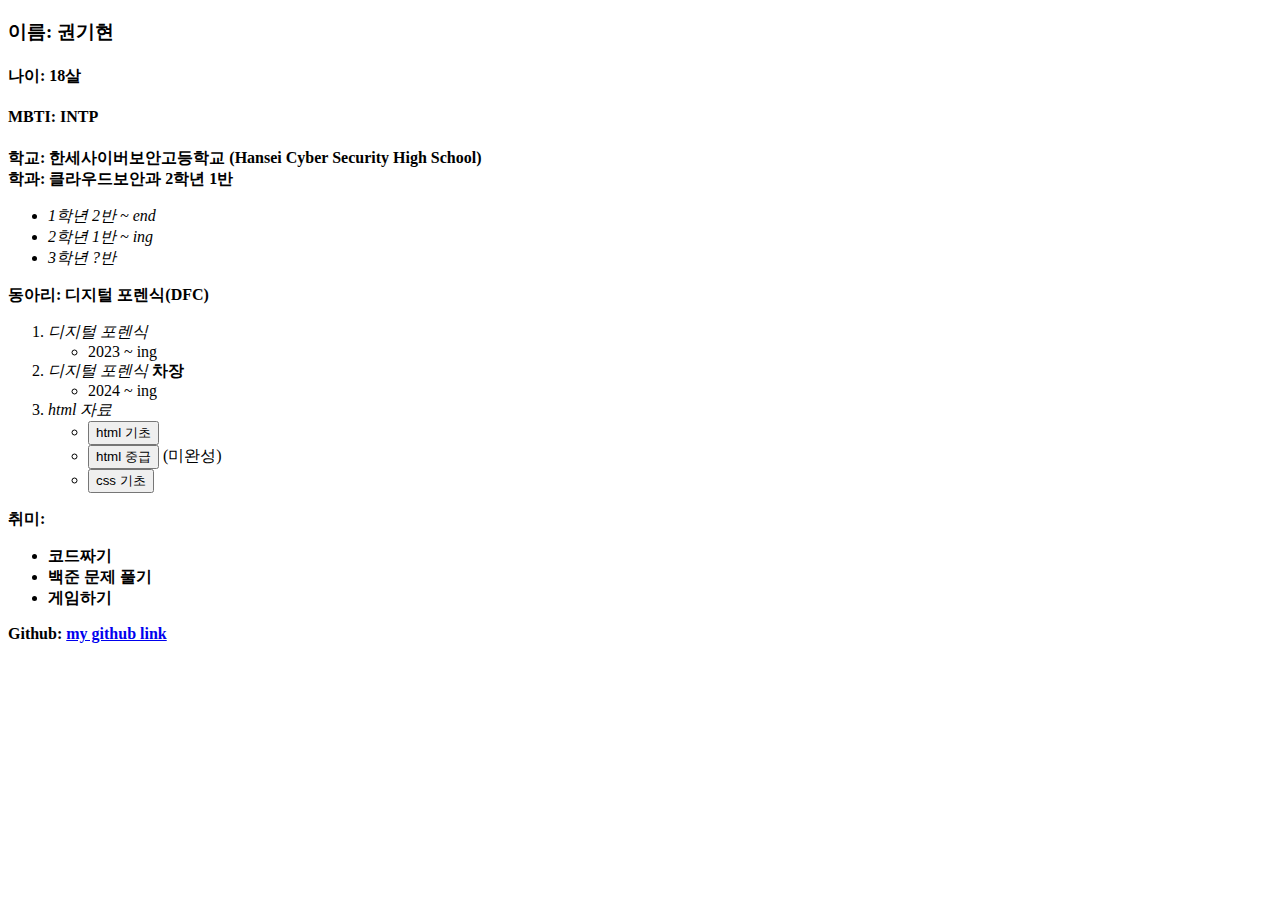
<file: index.html>
<!DOCTYPE html>
<html lang="ko">
    <head>
        <meta charset="UTF-8" />
        <meta name="viewport" content="width=device-width, initial-scale=1.0" />
        <script src="/js/changePages.js"></script>
        <link rel="stylesheet" type="text/css" href="/css/index.css" />
        <title>Digital Forensic Club</title>
    </head>
    <body>
        <div class="introduceCont">
            <div class="introduce">
                <h3>이름: 권기현</h3>
                <h4>나이: 18살</h4>
                <h4>MBTI: INTP</h4>
                <b>학교: 한세사이버보안고등학교 (Hansei Cyber Security High School)</b>
                <br />
                <b>학과: 클라우드보안과 2학년 1반</b>
                <ul>
                    <li><em>1학년 2반 ~ end</em></li>
                    <li><i>2학년 1반 ~ ing</i></li>
                    <li><i>3학년 ?반</i></li>
                </ul>
                <b>동아리: 디지털 포렌식(DFC)</b>
                <ol>
                    <li>
                        <i>디지털 포렌식</i>
                        <ul>
                            <li>2023 ~ ing</li>
                        </ul>
                    </li>
                    <li>
                        <i>디지털 포렌식</i> <b>차장</b>
                        <ul>
                            <li>2024 ~ ing</li>
                        </ul>
                    </li>
                    <li>
                        <i>html 자료</i>
                        <ul>
                            <li><button onclick="goToBasicPage()">html 기초</button></li>
                            <li><button onclick="goToIntermediatePage()">html 중급</button> (미완성)</li>
                            <li><button onclick="goToCssBasicPage()">css 기초</button></li>
                        </ul>
                    </li>
                </ol>
                <b
                    >취미:
                    <ul>
                        <li>코드짜기</li>
                        <li>백준 문제 풀기</li>
                        <li>게임하기</li>
                    </ul>
                </b>
                <b>Github: <a href="https://github.com/imratatouille">my github link</a></b>
            </div>
        </div>
    </body>
</html>
</file>
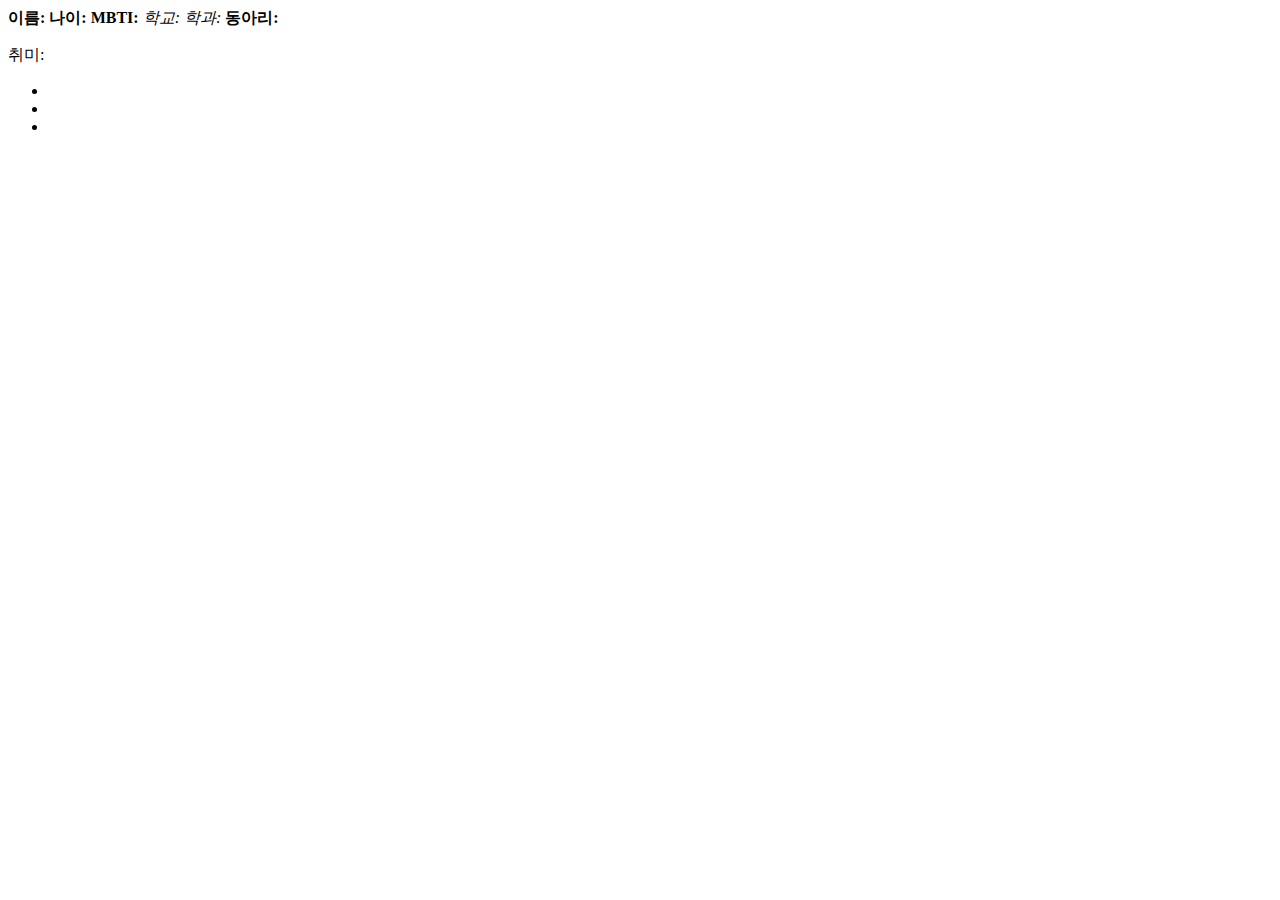
<file: sample.html>
<!DOCTYPE html>
<html lang="en">
<head>
    <meta charset="UTF-8">
    <meta name="viewport" content="width=device-width, initial-scale=1.0">
    <title>sample</title>
</head>
<body>
    <b>이름:</b>
    <b>나이:</b>
    <b>MBTI:</b>
    <i>학교:</i>
    <i>학과:</i>
    <strong>동아리: </strong>
    <p>취미:</p>
    <ul>
        <li></li>
        <li></li>
        <li></li>
    </ul>
</body>
</html>
</file>
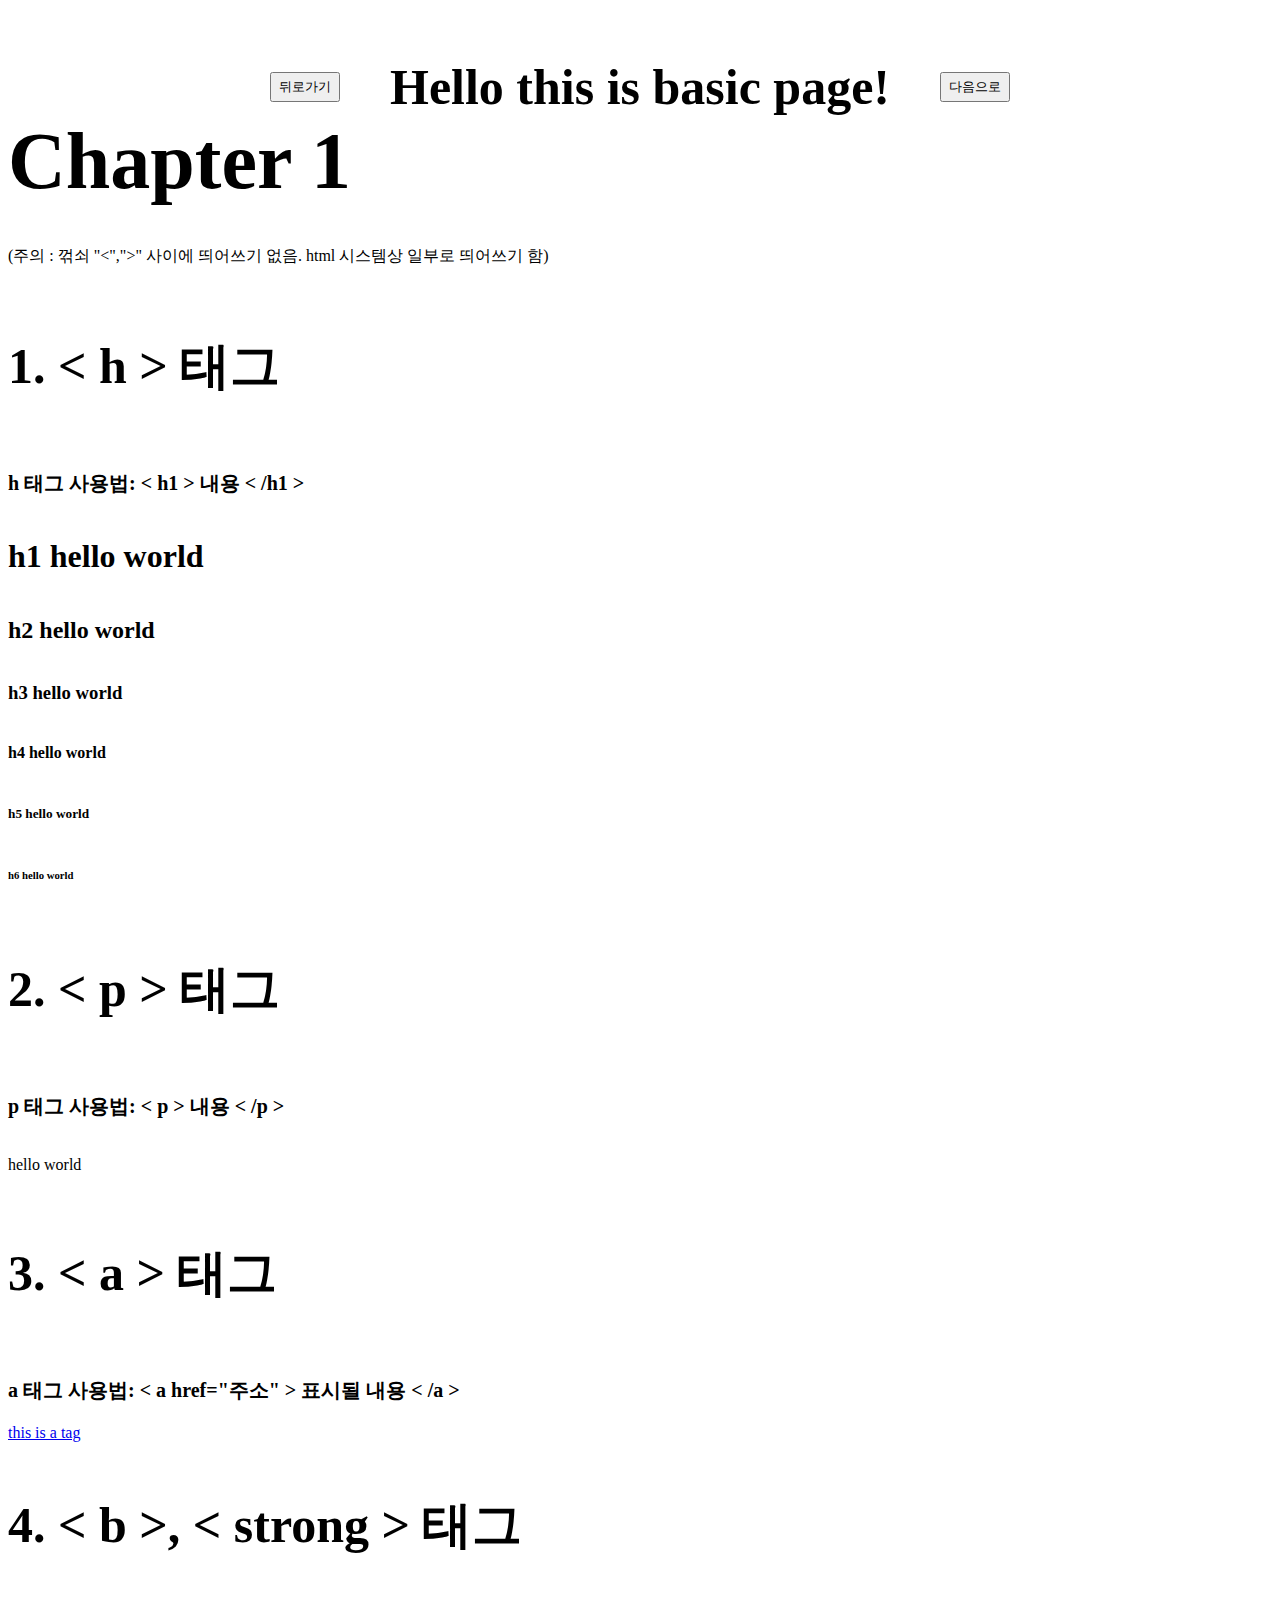
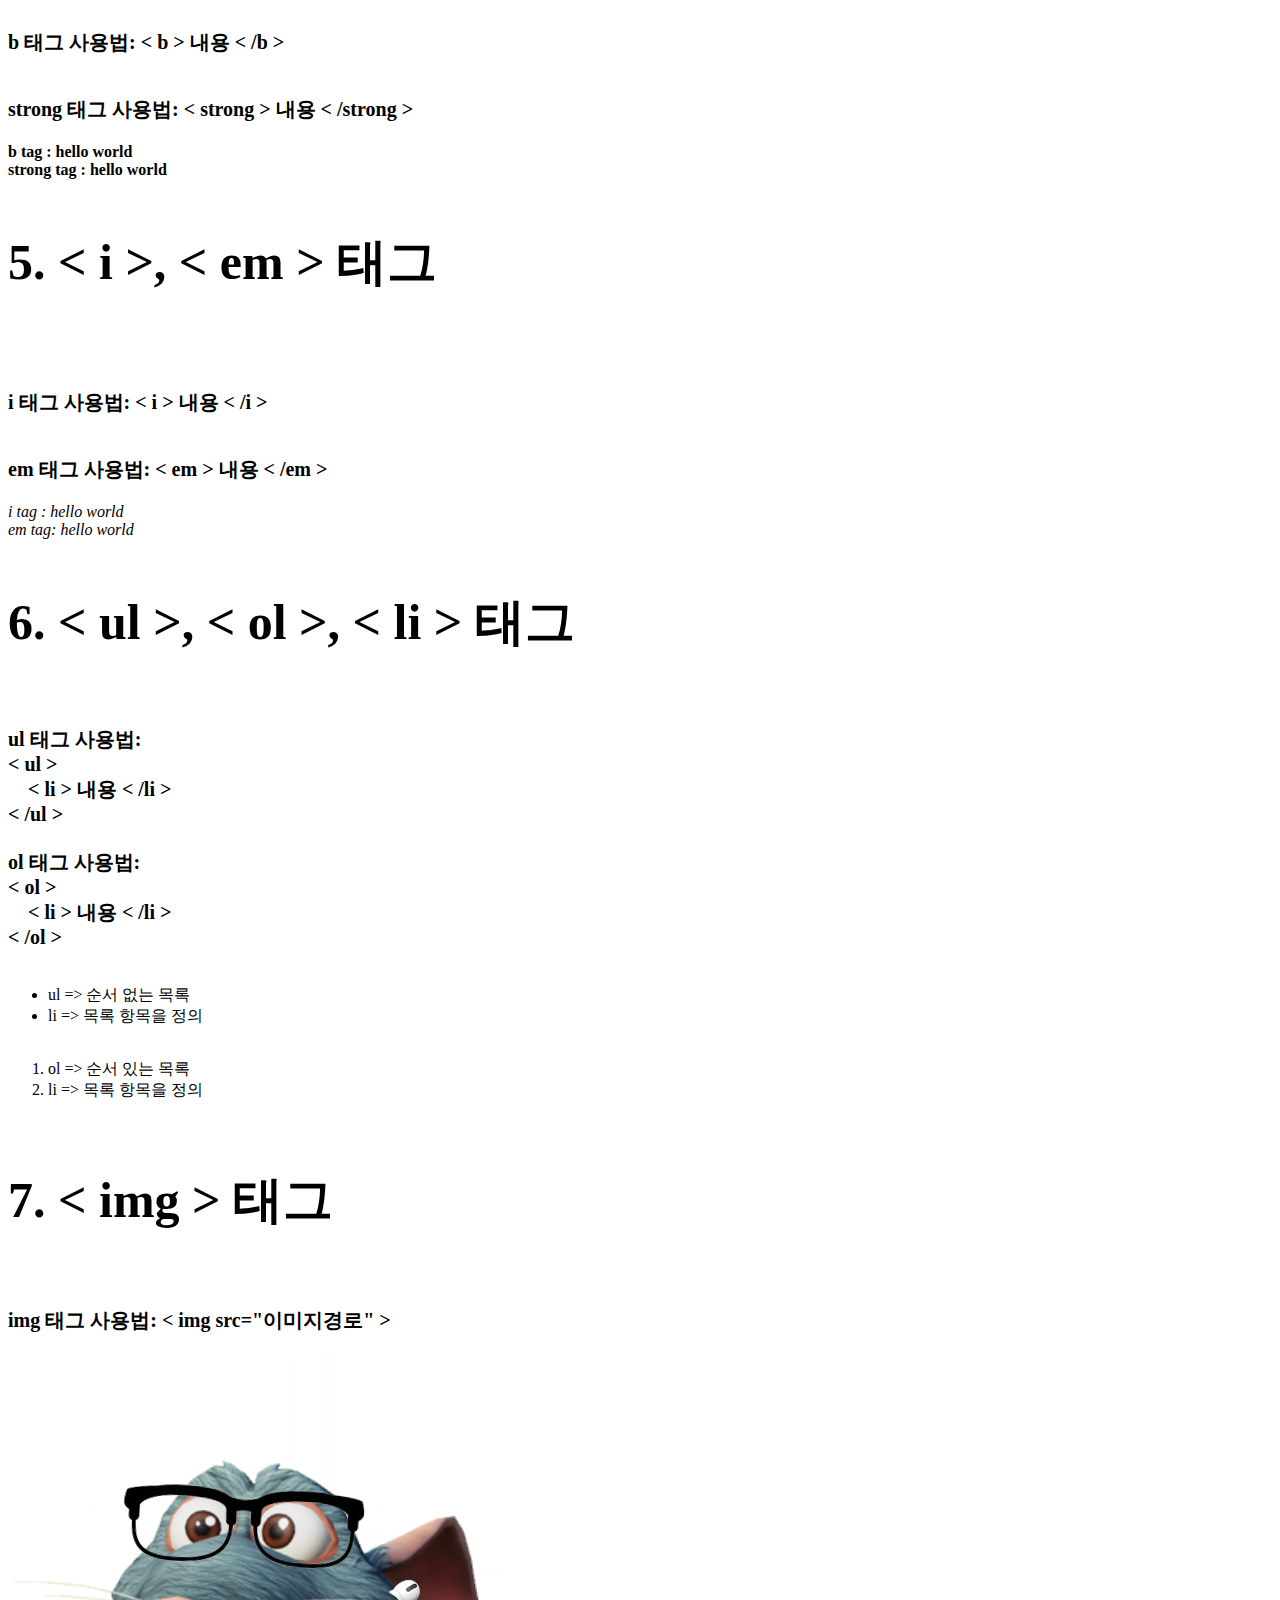
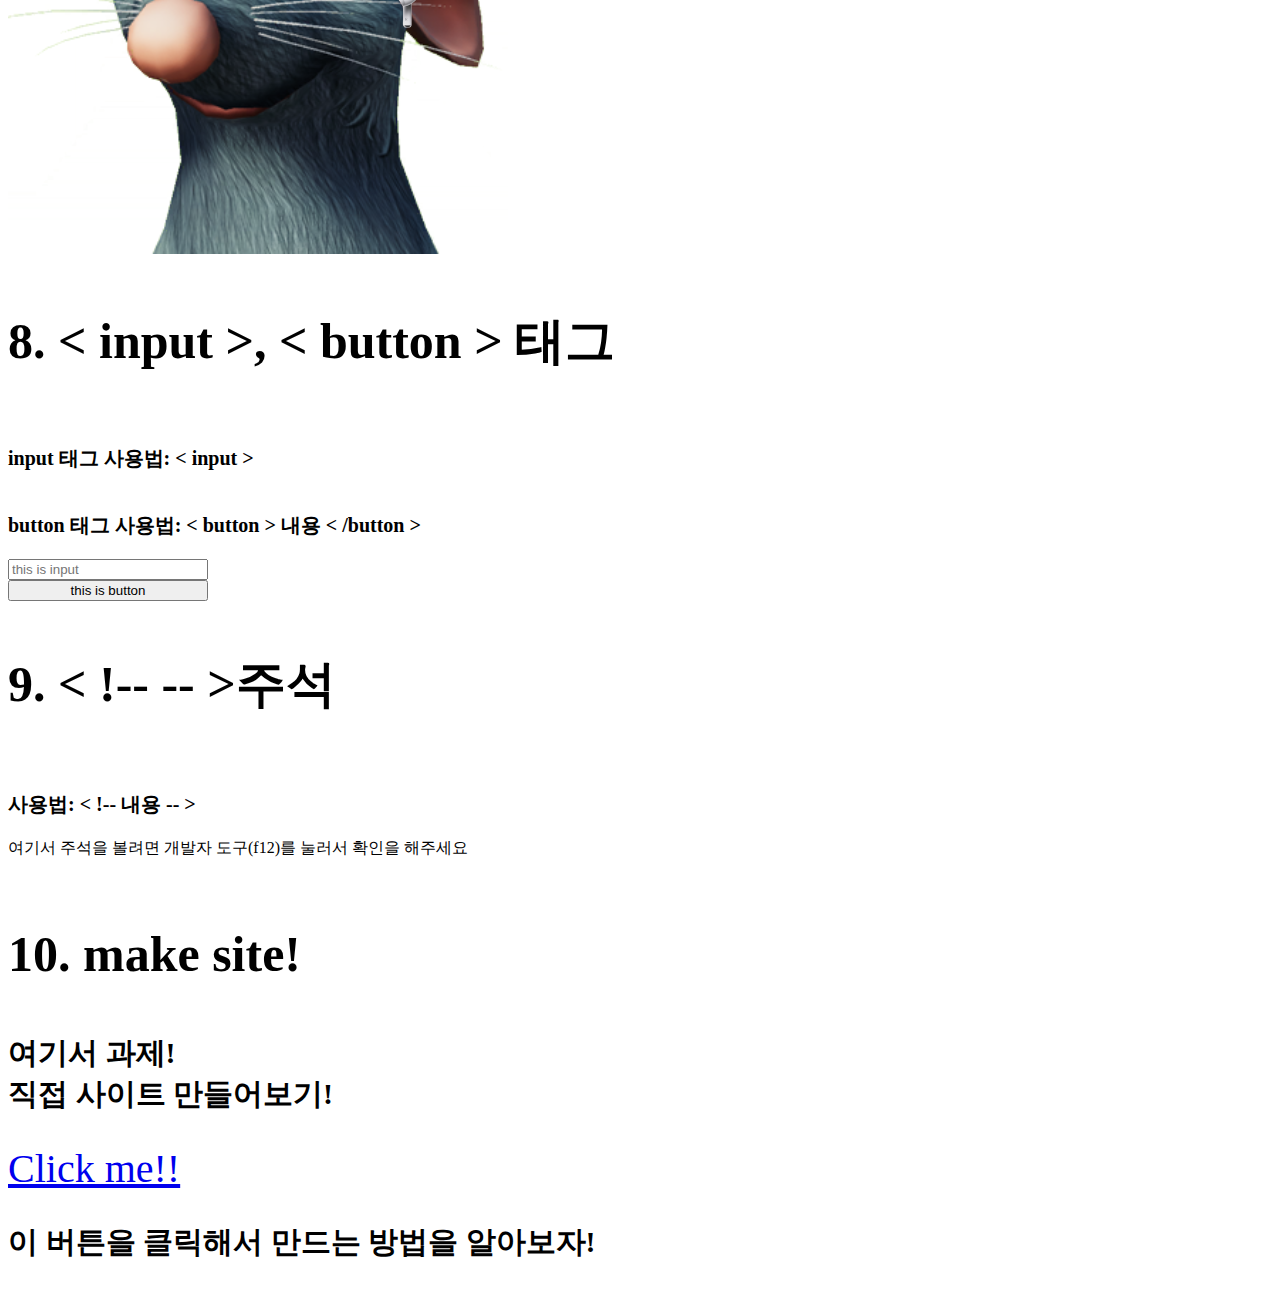
<file: pages/basicPage.html>
<!DOCTYPE html>
<html lang="en">
    <head>
        <meta charset="UTF-8" />
        <meta name="viewport" content="width=device-width, initial-scale=1.0" />
        <script src="/js/changePages.js"></script>
        <link rel="stylesheet" type="text/css" href="/css/basicPage.css" />
        <title>BasicPage</title>
    </head>
    <body>
        <div class="mainCont">
            <button onclick="goBack()" class="mainButton">뒤로가기</button>
            <p>Hello this is basic page!</p>
            <button onclick="goToIntermediatePage()" class="mainButton">다음으로</button>
        </div>
        <div class="chapterCont">
            <p class="mainChapter">Chapter 1</p>
            <p class="subChapter">(주의 : 꺾쇠 "<",">" 사이에 띄어쓰기 없음. html 시스템상 일부로 띄어쓰기 함)</p>
            <div class="hTagCont">
                <p class="chapter">1. < h > 태그</p>
                <p class="manual">h 태그 사용법: < h1 > 내용 < /h1 ></p>
                <h1>h1 hello world</h1>
                <h2>h2 hello world</h2>
                <h3>h3 hello world</h3>
                <h4>h4 hello world</h4>
                <h5>h5 hello world</h5>
                <h6>h6 hello world</h6>
            </div>
            <div class="pTagCont">
                <p class="chapter">2. < p > 태그</p>
                <p class="manual">p 태그 사용법: < p > 내용 < /p ></p>
                <p>hello world</p>
            </div>
            <div class="aTagCont">
                <p class="chapter">3. < a > 태그</p>
                <p class="manual">a 태그 사용법: < a href="주소" > 표시될 내용 < /a ></p>
                <a href="https://github.com/imratatouille">this is a tag</a>
            </div>
            <div class="bTagAndStrongTagCont">
                <p class="chapter">4. < b >, < strong > 태그</p>
                <p class="manual">b 태그 사용법: < b > 내용 < /b ></p>
                <p class="manual">strong 태그 사용법: < strong > 내용 < /strong ></p>
                <b>b tag : hello world</b>
                <strong>strong tag : hello world</strong>
            </div>
            <div class="iTagAndemTagCont">
                <p class="chapter">5. < i >, < em > 태그</p>
                <p class="manual"><br />i 태그 사용법: < i > 내용 < /i ></p>
                <p class="manual">em 태그 사용법: < em > 내용 < /em ></p>
                <i>i tag : hello world</i>
                <em>em tag: hello world</em>
            </div>
            <div class="ulTagAndOlTagAndLiTagCont">
                <p class="chapter">6. < ul >, < ol >, < li > 태그</p>
                <p class="manual">
                    ul 태그 사용법:<br />
                    < ul > <br />
                    &nbsp&nbsp&nbsp&nbsp< li > 내용 < /li > <br />< /ul ><br /><br />
                    ol 태그 사용법:
                    <br />
                    < ol > <br />
                    &nbsp&nbsp&nbsp&nbsp< li > 내용 < /li > <br />< /ol >
                </p>
                <ul>
                    <li>ul => 순서 없는 목록</li>
                    <li>li => 목록 항목을 정의</li>
                </ul>
                <ol>
                    <li>ol => 순서 있는 목록</li>
                    <li>li => 목록 항목을 정의</li>
                </ol>
            </div>
            <div class="imgTagCont">
                <p class="chapter">7. < img > 태그</p>
                <p class="manual"><br />img 태그 사용법: < img src="이미지경로" ></p>
                <img src="/img/myGithubPofile.png" alt="myGithubProfile" />
            </div>
            <div class="inputTagAndButtonTagCont">
                <p class="chapter">8. < input >, < button > 태그</p>
                <p class="manual">input 태그 사용법: < input ></p>
                <p class="manual">button 태그 사용법: < button > 내용 < /button ></p>
                <div class="inputAndButtonCont">
                    <input placeholder="this is input" />
                    <button>this is button</button>
                </div>
            </div>
            <div class="commentCont">
                <p class="chapter">9. < !-- -- >주석</p>
                <p class="manual"><br />사용법: < !-- 내용 -- ></p>
                <p>여기서 주석을 볼려면 개발자 도구(f12)를 눌러서 확인을 해주세요</p>
                <!-- congratulations!! -->
                <!-- This is comment -->
                <!-- you find it!-->
            </div>
            <div class="assignmentCont">
                <p class="chapter">10. make site!</p>
                <p class="assignment">여기서 과제!<br />직접 사이트 만들어보기!</p>
                <a
                    class="makeSiteLink"
                    href="https://github.com/imratatouille/imratatouille.github.io/blob/main/HowMakeSite.md"
                    target="_blank"
                    >Click me!!</a
                >
                <p class="assignment">이 버튼을 클릭해서 만드는 방법을 알아보자!</p>
            </div>
        </div>
    </body>
</html>
</file>
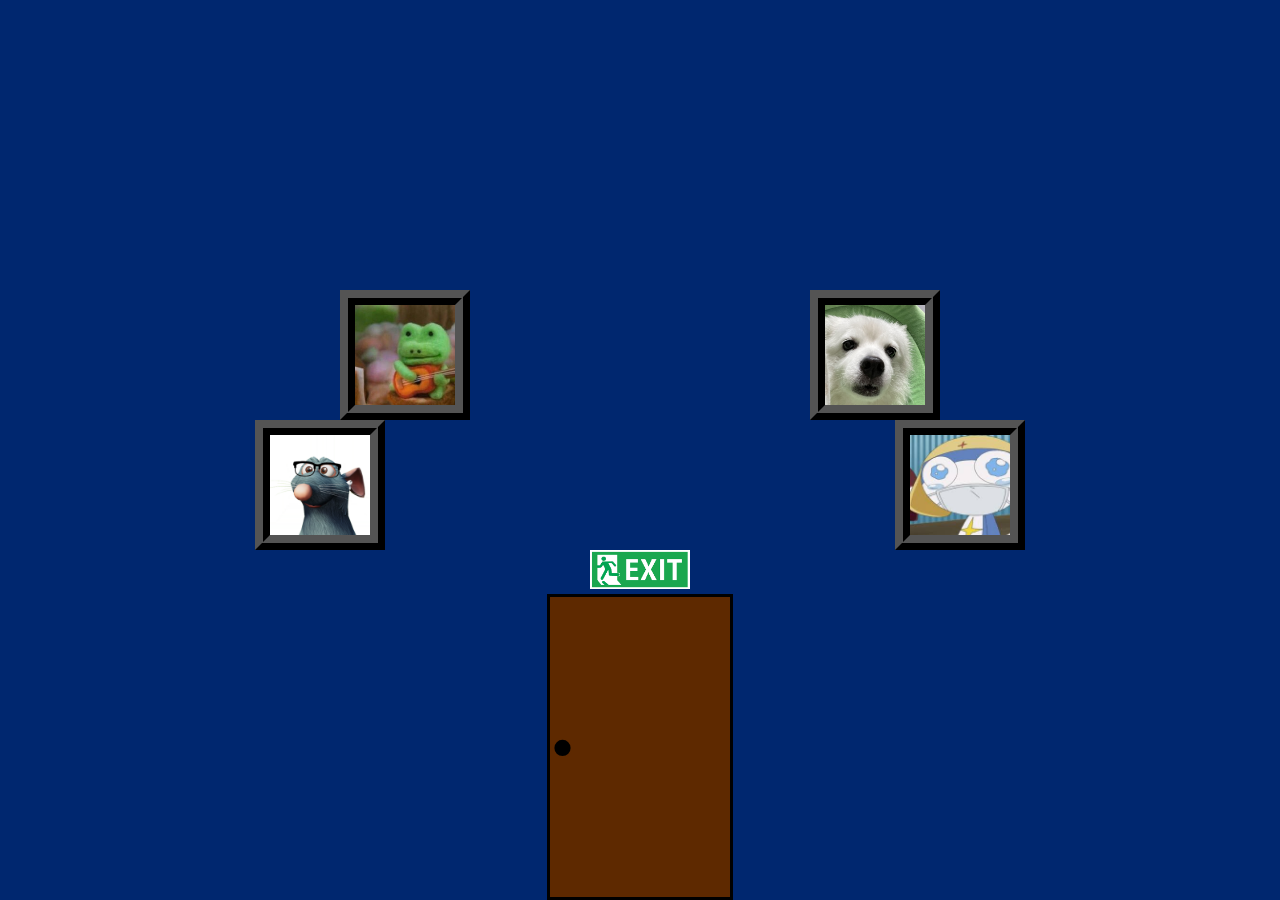
<file: pages/cssBasicPage.html>
<!DOCTYPE html>
<html lang="en">
    <head>
        <meta charset="UTF-8" />
        <meta name="viewport" content="width=device-width, initial-scale=1.0" />
        <link rel="stylesheet" type="text/css" href="/css/cssBasicPage.css" />
        <link rel="stylesheet" type="text/css" href="/css/forensicMember.css" />
        <script src="/js/changePages.js"></script>
        <title>cssBasic</title>
    </head>
    <body>
        <div class="wall">
            <div class="windows">
                <div class="firstWindows">
                    <div class="park_seungwon"></div>
                    <div class="jung_sky"></div>
                </div>
                <div class="secondWindows">
                    <div class="kwon_kihyun"></div>
                    <div class="ji_hyewon"></div>
                </div>
            </div>
            <div class="doorAndPanel">
                <div class="panel">
                    <img src="/img/exit.png" width="100px" />
                </div>
                <div class="door" onclick="goBack()">
                    <h1 id="handle">.</h1>
                </div>
            </div>
        </div>
    </body>
</html>
</file>
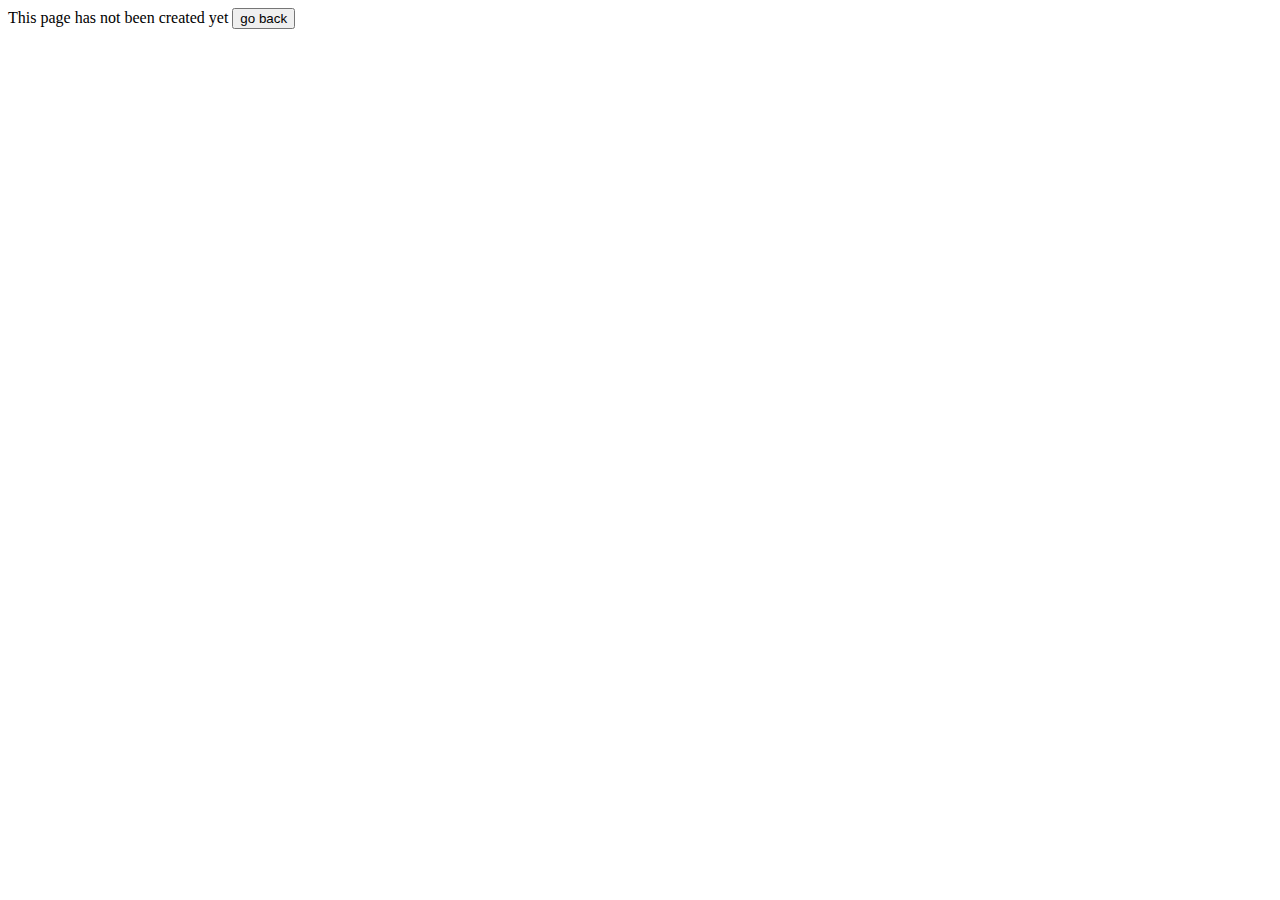
<file: pages/intermediatePage.html>
<!DOCTYPE html>
<html lang="en">
    <head>
        <meta charset="UTF-8" />
        <meta name="viewport" content="width=device-width, initial-scale=1.0" />
        <script src="/js/changePages.js"></script>
        <title>IntermediatePage</title>
    </head>
    <body>
        This page has not been created yet
        <button onclick="goBack()">go back</button>
    </body>
</html>
</file>
<file: css/index.css>
.introduce {
    gap: 100px;
}
</file>
<file: css/basicPage.css>
.chapterCont {
    display: flex;
    flex-direction: column;
}

.mainChapter {
    margin-top: -50px;
    height: 0px;
    font-size: 80px;
    font-weight: 900;
}

.chapter {
    font-size: 50px;
    font-weight: 900;
}

.mainCont {
    gap: 50px;
    font-size: 50px;
    font-weight: 900;
    display: flex;
    align-items: center;
    justify-content: center;
}

.hTagCont {
    display: flex;
    flex-direction: column;
}

.pTagCont {
    display: flex;
    flex-direction: column;
}

.aTagCont {
    display: flex;
    flex-direction: column;
}

.bTagAndStrongTagCont {
    display: flex;
    flex-direction: column;
}

.iTagAndemTagCont {
    display: flex;
    flex-direction: column;
}

.ulTagAndOlTagAndLiTagCont {
    display: flex;
    flex-direction: column;
}

.inputTagAndButtonTagCont {
    display: flex;
    flex-direction: column;
}

.inputAndButtonCont {
    width: 200px;
    display: flex;
    flex-direction: column;
}

.assignment {
    font-size: 30px;
    font-weight: 900;
}

.manual {
    font-weight: 700;
    font-size: 20px;
}

.subChapter {
    margin-top: 50px;
}

.makeSiteLink {
    font-size: 40px;
}

.mainButton {
    width: 70px;
    height: 30px;
}
</file>
<file: css/cssBasicPage.css>
html,
body {
    margin: 0;
    padding: 0;
    height: 100vh;
    width: 100vw;
}

.wall {
    width: 100%;
    height: 100%;
    display: flex;
    flex-direction: column;
    justify-content: flex-end;
    background-color: rgb(0, 39, 111);
}

.firstWindows {
    display: flex;
    justify-content: space-evenly;
}

.secondWindows {
    display: flex;
    justify-content: space-around;
}

.windows {
    display: flex;
    flex-direction: column;
}

.door {
    border: solid 3px;
    height: 300px;
    width: 180px;
    background-color: rgb(94, 41, 0);
}

#handle {
    font-size: 100px;
    width: 100px;
    color: rgb(0, 0, 0);
}

.panel {
    display: flex;
    justify-content: center;
    width: 90px;
    background-color: #1db74b;
}

.doorAndPanel {
    display: flex;
    flex-direction: column;
    align-items: center;
    gap: 5px;
}
</file>
<file: css/forensicMember.css>
.kwon_kihyun {
    background-image: url('/img/myGithubPofile.png');
    background-size: 100%;
    width: 100px;
    height: 100px;
    border: 4mm ridge #000000;
}

.ji_hyewon {
    background-image: url('/img/dororo.jpeg');
    background-size: 110%;
    width: 100px;
    height: 100px;
    border: 4mm ridge #000000;
}

.jung_sky {
    background-image: url('/img/jungsky.jpg');
    background-size: 110%;
    width: 100px;
    height: 100px;
    border: 4mm ridge #000000;
}

.park_seungwon {
    background-image: url('/img/parkseungwon.jpg');
    background-size: 110%;
    width: 100px;
    height: 100px;
    border: 4mm ridge #000000;
}
</file>
